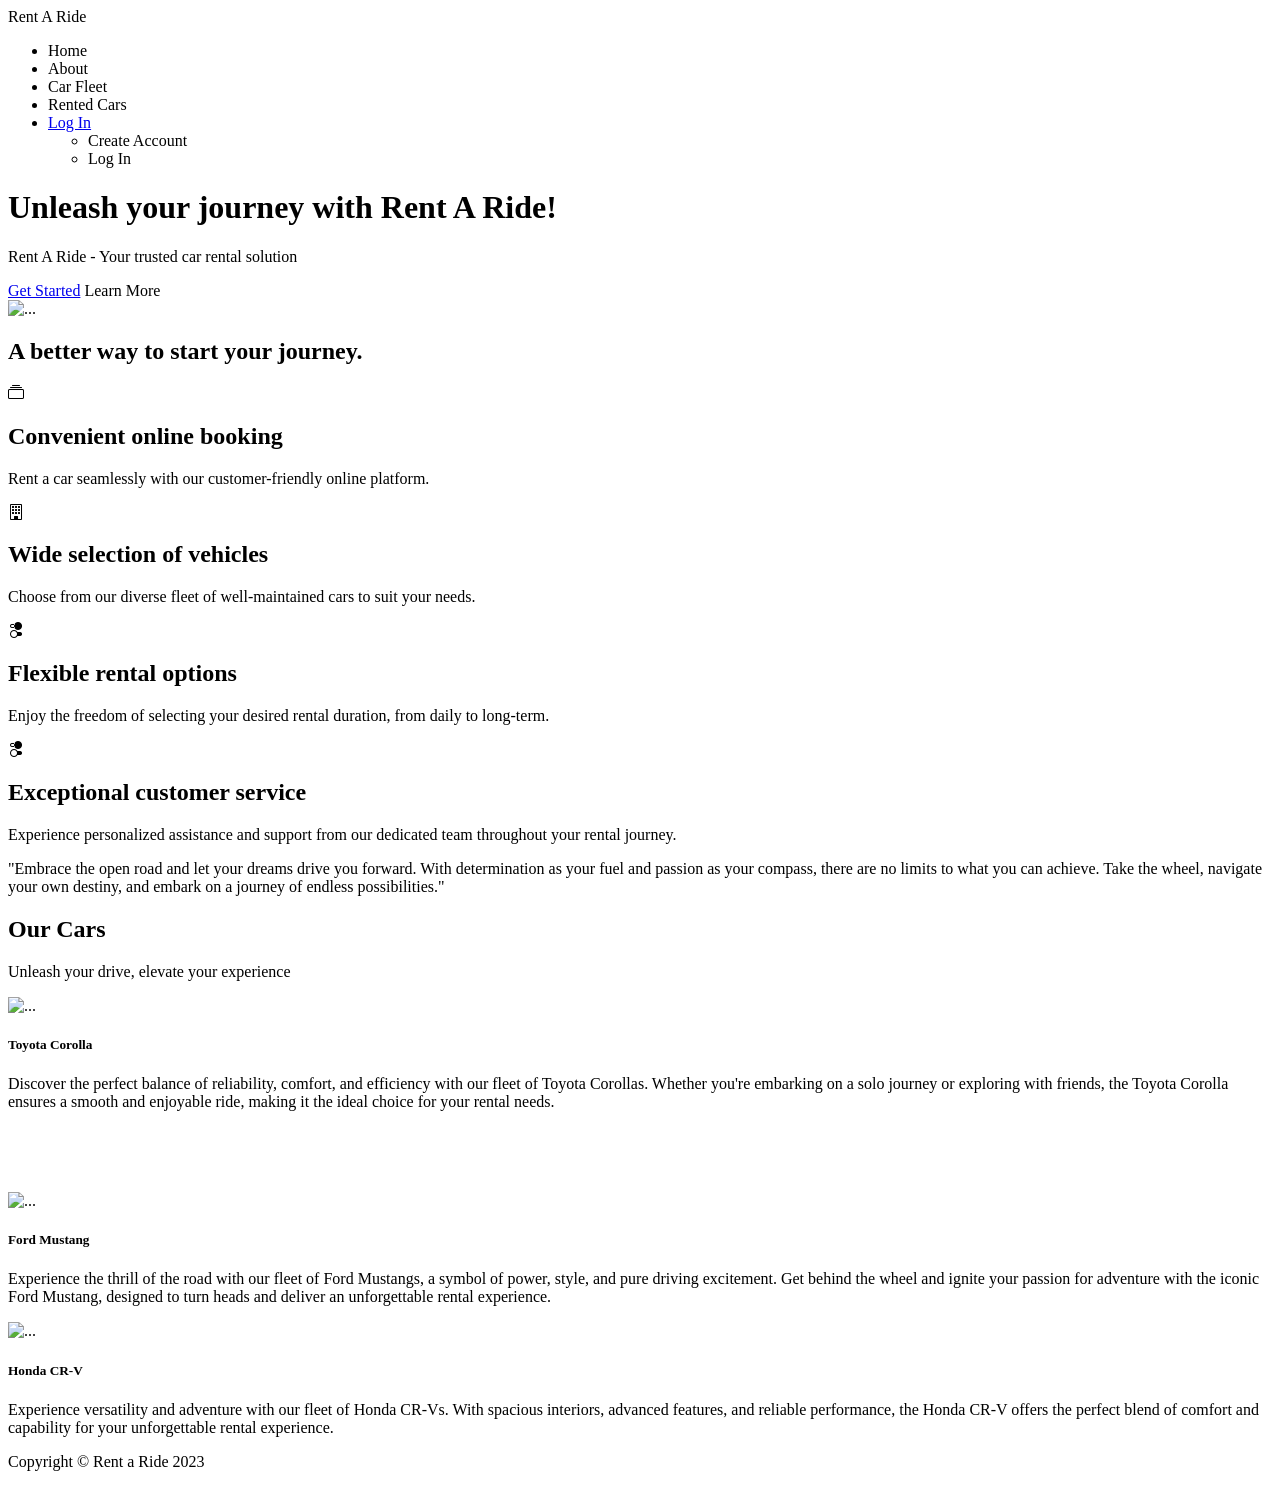
<file: src/main/resources/templates/index.html>
<!DOCTYPE html>
<html lang="en" xmlns:th="http://www.thymeleaf.org">
<head>
    <meta charset="utf-8"/>
    <meta name="viewport" content="width=device-width, initial-scale=1, shrink-to-fit=no"/>
    <meta name="description" content=""/>
    <meta name="author" content=""/>
    <title>Rent A Ride</title>

    <link rel="icon" type="image/x-icon" th:href="@{/images/rentARide.png.ico}"/>
    <link rel="icon" type="image/png" th:href="@{/images/rentARide.png}"/>
    <link rel="icon" type="image/svg+xml" th:href="@{/images/rentARide.png.svg}"/>
    <link href="https://cdn.jsdelivr.net/npm/bootstrap-icons@1.5.0/font/bootstrap-icons.css" rel="stylesheet"/>
    <link rel="stylesheet" type="text/css" th:href="@{/css/style.css}"/>

    <script src="https://cdn.jsdelivr.net/npm/bootstrap@5.2.3/dist/js/bootstrap.bundle.min.js"></script>
</head>

<body class="d-flex flex-column h-100">
<main class="flex-shrink-0">

    <nav class="navbar navbar-expand-lg navbar-dark bg-dark">
        <div class="container px-5">
            <a class="navbar-brand" th:href="@{/home}">Rent A Ride</a>

            <div class="collapse navbar-collapse" id="navbarSupportedContent">
                <ul class="navbar-nav ms-auto mb-2 mb-lg-0">
                    <li class="nav-item"><a class="nav-link" th:href="@{/home}">Home</a></li>
                    <li class="nav-item"><a class="nav-link" th:href="@{/about}">About</a></li>
                    <li class="nav-item"><a class="nav-link" th:href="@{/rent}">Car Fleet</a></li>
                    <li class="nav-item"><a class="nav-link" th:href="@{/rentedCars}">Rented Cars</a></li>

                    <li class="nav-item dropdown">
                        <a class="nav-link dropdown-toggle" id="navbarDropdownLogIn" href="#" role="button"
                           data-bs-toggle="dropdown" aria-expanded="false">Log In</a>
                        <ul class="dropdown-menu dropdown-menu-end" aria-labelledby="navbarDropdownBlog">
                            <li><a class="dropdown-item" th:href="@{/register}">Create Account</a></li>
                            <li><a class="dropdown-item" th:href="@{/login}">Log In</a></li>
                        </ul>
                    </li>
                </ul>
            </div>
        </div>
    </nav>

    <header class="bg-dark py-5">
        <div class="container px-5">
            <div class="row gx-5 align-items-center justify-content-center">
                <div class="col-lg-8 col-xl-7 col-xxl-6">
                    <div class="my-5 text-center text-xl-start">
                        <h1 class="display-5 fw-bolder text-white mb-2">Unleash your journey with Rent A Ride!</h1>
                        <p class="lead fw-normal text-white-50 mb-4">Rent A Ride - Your trusted car rental solution</p>
                        <div class="d-grid gap-3 d-sm-flex justify-content-sm-center justify-content-xl-start">
                            <a class="btn btn-primary btn-lg px-4 me-sm-3" href="#features">Get Started</a>
                            <a class="btn btn-outline-light btn-lg px-4" th:href="@{/about}">Learn More</a>
                        </div>
                    </div>
                </div>
                <div class="col-xl-5 col-xxl-6 d-none d-xl-block text-center"><img class="img-fluid rounded-3 my-5"
                                                                                   th:src="@{/images/homepage/bugattiChiron.jpg}"
                                                                                   alt="..."/></div>
            </div>
        </div>
    </header>

    <section class="py-5" id="features">
        <div class="container px-5 my-5">
            <div class="row gx-5">
                <div class="col-lg-4 mb-5 mb-lg-0"><h2 class="fw-bolder mb-0">A better way to start your journey.</h2>
                </div>
                <div class="col-lg-8">
                    <div class="row gx-5 row-cols-1 row-cols-md-2">
                        <div class="col mb-5 h-100">
                            <div class="feature bg-primary bg-gradient text-white rounded-3 mb-3"><i
                                    class="bi bi-collection"></i></div>
                            <h2 class="h5">Convenient online booking</h2>
                            <p class="mb-0">Rent a car seamlessly with our customer-friendly online platform.</p>
                        </div>
                        <div class="col mb-5 h-100">
                            <div class="feature bg-primary bg-gradient text-white rounded-3 mb-3"><i
                                    class="bi bi-building"></i></div>
                            <h2 class="h5">Wide selection of vehicles</h2>
                            <p class="mb-0">Choose from our diverse fleet of well-maintained cars to suit your
                                needs.</p>
                        </div>
                        <div class="col mb-5 mb-md-0 h-100">
                            <div class="feature bg-primary bg-gradient text-white rounded-3 mb-3"><i
                                    class="bi bi-toggles2"></i></div>
                            <h2 class="h5">Flexible rental options</h2>
                            <p class="mb-0">Enjoy the freedom of selecting your desired rental duration, from daily to
                                long-term.</p>
                        </div>
                        <div class="col h-100">
                            <div class="feature bg-primary bg-gradient text-white rounded-3 mb-3"><i
                                    class="bi bi-toggles2"></i></div>
                            <h2 class="h5">Exceptional customer service</h2>
                            <p class="mb-0">Experience personalized assistance and support from our dedicated team
                                throughout your rental journey.</p>
                        </div>
                    </div>
                </div>
            </div>
        </div>
    </section>

    <div class="py-5 bg-light">
        <div class="container px-5 my-5">
            <div class="row gx-5 justify-content-center">
                <div class="col-lg-10 col-xl-7">
                    <div class="text-center">
                        <div class="fs-4 mb-4 fst-italic">"Embrace the open road and let your dreams drive you forward.
                            With determination as your fuel and passion as your compass, there are no limits to what you
                            can achieve. Take the wheel, navigate your own destiny, and embark on a journey of endless
                            possibilities."
                        </div>
                        <div class="d-flex align-items-center justify-content-center">
                        </div>
                    </div>
                </div>
            </div>
        </div>
    </div>

    <section class="py-5">
        <div class="container px-5 my-5">
            <div class="row gx-5 justify-content-center">
                <div class="col-lg-8 col-xl-6">
                    <div class="text-center">
                        <h2 class="fw-bolder">Our Cars</h2>
                        <p class="lead fw-normal text-muted mb-5">Unleash your drive, elevate your experience</p>
                    </div>
                </div>
            </div>
            <div class="row gx-5">
                <div class="col-lg-4 mb-5">
                    <div class="card h-100 shadow border-0">
                        <img class="card-img-top" th:src="@{/images/homepage/toyotaCorolla.png}" alt="..."/>
                        <div class="card-body p-4">
                            <a class="text-decoration-none link-dark stretched-link" th:href="@{/rent}"><h5
                                    class="card-title mb-3">Toyota Corolla</h5></a>
                            <p class="card-text mb-0">Discover the perfect balance of reliability, comfort, and
                                efficiency with our fleet of Toyota Corollas. Whether you're embarking on a solo journey
                                or exploring with friends, the Toyota Corolla ensures a smooth and enjoyable ride,
                                making it the ideal choice for your rental needs.</p>
                        </div>
                    </div>
                </div>
                <div class="col-lg-4 mb-5">
                    <div class="card h-100 shadow border-0">
                        <img style="margin-top:65px;" class="card-img-top" th:src="@{/images/homepage/fordMustang.jpg}"
                             alt="..."/>
                        <div class="card-body p-4">
                            <a class="text-decoration-none link-dark stretched-link" th:href="@{/rent}"><h5
                                    class="card-title mb-3">Ford Mustang</h5></a>
                            <p class="card-text mb-0">Experience the thrill of the road with our fleet of Ford Mustangs,
                                a symbol of power, style, and pure driving excitement. Get behind the wheel and ignite
                                your passion for adventure with the iconic Ford Mustang, designed to turn heads and
                                deliver an unforgettable rental experience.</p>
                        </div>
                    </div>
                </div>
                <div class="col-lg-4 mb-5">
                    <div class="card h-100 shadow border-0">
                        <img class="card-img-top" th:src="@{/images/homepage/hondaCR-V.png}" alt="..."/>
                        <div class="card-body p-4">
                            <a class="text-decoration-none link-dark stretched-link" th:href="@{/rent}"><h5
                                    class="card-title mb-3">Honda CR-V</h5></a>
                            <p class="card-text mb-0">Experience versatility and adventure with our fleet of Honda
                                CR-Vs. With spacious interiors, advanced features, and reliable performance, the Honda
                                CR-V offers the perfect blend of comfort and capability for your unforgettable rental
                                experience.</p>
                        </div>
                    </div>
                </div>
            </div>
        </div>
    </section>
</main>

<footer class="py-5 bg-dark">
    <div class="container"><p class="m-0 text-left text-white">Copyright &copy; Rent a Ride 2023</p></div>
</footer>
</body>
</html>
</file>
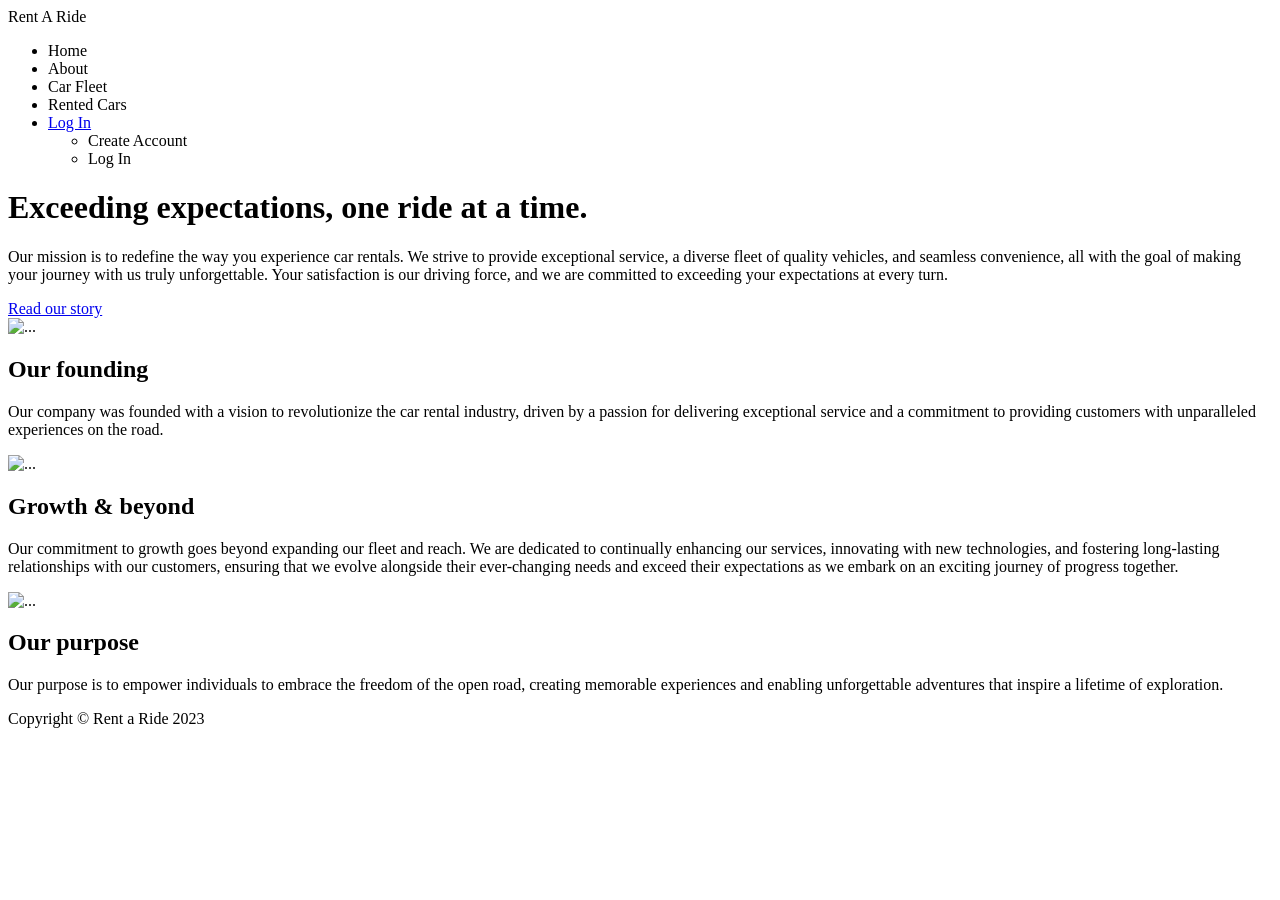
<file: src/main/resources/templates/about.html>
<!DOCTYPE html>
<html lang="en" xmlns:th="http://www.thymeleaf.org">
<head>
    <meta charset="utf-8"/>
    <meta name="viewport" content="width=device-width, initial-scale=1, shrink-to-fit=no"/>
    <meta name="description" content=""/>
    <meta name="author" content=""/>
    <title>Rent a Ride - About</title>

    <link rel="icon" type="image/x-icon" th:href="@{/images/rentARide.png.ico}"/>
    <link rel="icon" type="image/png" th:href="@{/images/rentARide.png}"/>
    <link rel="icon" type="image/svg+xml" th:href="@{/images/rentARide.png.svg}"/>
    <link href="https://cdn.jsdelivr.net/npm/bootstrap-icons@1.5.0/font/bootstrap-icons.css" rel="stylesheet"/>
    <link rel="stylesheet" type="text/css" th:href="@{/css/style.css}"/>

    <script src="https://cdn.jsdelivr.net/npm/bootstrap@5.2.3/dist/js/bootstrap.bundle.min.js"></script>
</head>

<body class="d-flex flex-column">
<main class="flex-shrink-0">
    <nav class="navbar navbar-expand-lg navbar-dark bg-dark">
        <div class="container px-5">
            <a class="navbar-brand" th:href="@{/home}">Rent A Ride</a>

            <div class="collapse navbar-collapse" id="navbarSupportedContent">
                <ul class="navbar-nav ms-auto mb-2 mb-lg-0">
                    <li class="nav-item"><a class="nav-link" th:href="@{/home}">Home</a></li>
                    <li class="nav-item"><a class="nav-link" th:href="@{/about}">About</a></li>
                    <li class="nav-item"><a class="nav-link" th:href="@{/rent}">Car Fleet</a></li>
                    <li class="nav-item"><a class="nav-link" th:href="@{/rentedCars}">Rented Cars</a></li>

                    <li class="nav-item dropdown">
                        <a class="nav-link dropdown-toggle" id="navbarDropdownLogIn" href="#" role="button"
                           data-bs-toggle="dropdown" aria-expanded="false">Log In</a>
                        <ul class="dropdown-menu dropdown-menu-end" aria-labelledby="navbarDropdownBlog">
                            <li><a class="dropdown-item" th:href="@{/register}">Create Account</a></li>
                            <li><a class="dropdown-item" th:href="@{/login}">Log In</a></li>
                        </ul>
                    </li>
                </ul>
            </div>
        </div>
    </nav>

    <header class="bg-dark py-5">
        <div class="container px-5">
            <div class="row justify-content-center">
                <div class="text-center text-white my-5">
                    <h1 class="display-5 fw-bolder text-white mb-2">Exceeding expectations, one ride at a time.</h1>
                    <p class="lead fw-normal text-white-50 mb-4">Our mission is to redefine the way you experience car
                        rentals. We strive to provide exceptional service, a diverse fleet of quality vehicles, and
                        seamless convenience, all with the goal of making your journey with us truly unforgettable. Your
                        satisfaction is our driving force, and we are committed to exceeding your expectations at every
                        turn.</p>
                    <a class="btn btn-primary btn-lg" href="#scroll-target">Read our story</a>
                </div>
            </div>
        </div>
    </header>

    <section class="py-5 bg-light" id="scroll-target">
        <div class="container px-5 my-5">
            <div class="row gx-5 align-items-center">
                <div class="col-lg-6"><img class="img-fluid rounded mb-5 mb-lg-0"
                                           th:src="@{/images/aboutpage/ourFounding.png}" alt="..."/></div>
                <div class="col-lg-6">
                    <h2 class="fw-bolder">Our founding</h2>
                    <p class="lead fw-normal text-muted mb-0">Our company was founded with a vision to revolutionize the
                        car rental industry, driven by a passion for delivering exceptional service and a commitment to
                        providing customers with unparalleled experiences on the road.</p>
                </div>
            </div>
        </div>
    </section>
    <section class="py-5">
        <div class="container px-5 my-5">
            <div class="row gx-5 align-items-center">
                <div class="col-lg-6 order-first order-lg-last"><img class="img-fluid rounded mb-5 mb-lg-0"
                                                                     th:src="@{/images/aboutpage/ourGrowth.png}"
                                                                     alt="..."/></div>
                <div class="col-lg-6">
                    <h2 class="fw-bolder">Growth &amp; beyond</h2>
                    <p class="lead fw-normal text-muted mb-0">Our commitment to growth goes beyond expanding our fleet
                        and reach. We are dedicated to continually enhancing our services, innovating with new
                        technologies, and fostering long-lasting relationships with our customers, ensuring that we
                        evolve alongside their ever-changing needs and exceed their expectations as we embark on an
                        exciting journey of progress together.</p>
                </div>
            </div>
        </div>
    </section>
    <section class="py-5 bg-light">
        <div class="container px-5 my-5">
            <div class="row gx-5 align-items-center">
                <div class="col-lg-6"><img class="img-fluid rounded mb-5 mb-lg-0"
                                           th:src="@{/images/aboutpage/ourPurpose.jpg}" alt="..."/></div>
                <div class="col-lg-6">
                    <h2 class="fw-bolder">Our purpose</h2>
                    <p class="lead fw-normal text-muted mb-0">Our purpose is to empower individuals to embrace the
                        freedom of the open road, creating memorable experiences and enabling unforgettable adventures
                        that inspire a lifetime of exploration.</p>
                </div>
            </div>
        </div>
    </section>
</main>

<footer class="py-5 bg-dark">
    <div class="container"><p class="m-0 text-left text-white">Copyright &copy; Rent a Ride 2023</p></div>
</footer>
</body>
</html>
</file>
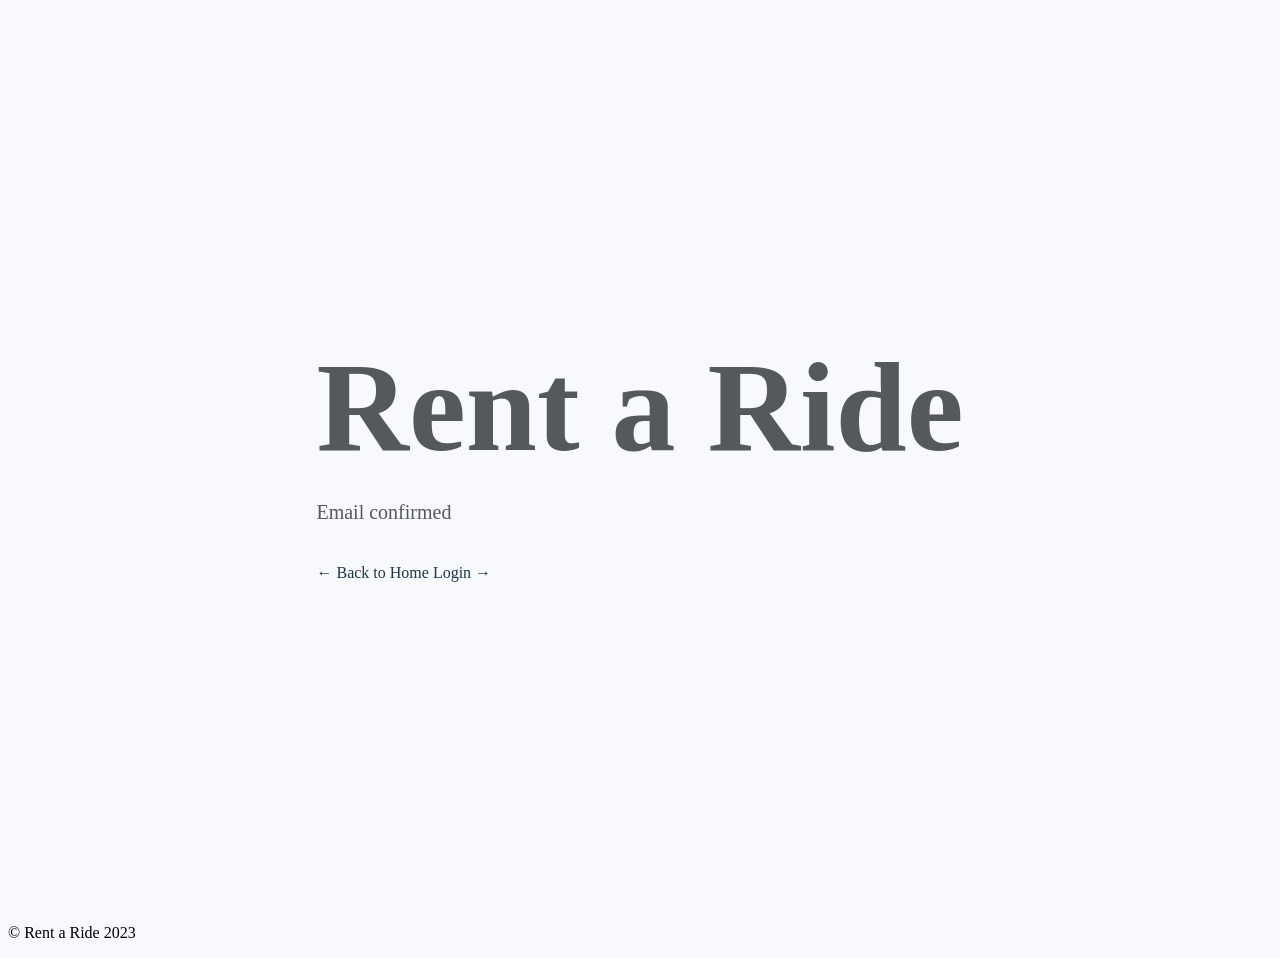
<file: src/main/resources/templates/emailConfirmed.html>
<!DOCTYPE html>
<html lang="en" xmlns:th="http://www.thymeleaf.org">
<head>
    <meta charset="utf-8"/>
    <meta name="viewport" content="width=device-width, initial-scale=1, shrink-to-fit=no"/>
    <meta name="description" content=""/>
    <meta name="author" content=""/>
    <title>Rent a Ride - Email Confirmed</title>

    <link rel="icon" type="image/x-icon" th:href="@{/images/rentARide.png.ico}"/>
    <link rel="icon" type="image/png" th:href="@{/images/rentARide.png}"/>
    <link rel="icon" type="image/svg+xml" th:href="@{/images/rentARide.png.svg}"/>

    <link href="https://cdn.jsdelivr.net/npm/bootstrap-icons@1.5.0/font/bootstrap-icons.css" rel="stylesheet"/>
    <link rel="stylesheet" type="text/css" th:href="@{/css/style.css}"/>

    <style>
        body {
            background-color: #f8f9fc;
        }

        .container-fluid {
            min-height: 100vh;
            display: flex;
            align-items: center;
            justify-content: center;
        }

        .error {
            font-size: 8rem;
            font-weight: 800;
            color: #55595c;
            margin-bottom: 1rem;
        }

        .lead {
            font-size: 1.25rem;
            font-weight: 400;
            color: #55595c;
            margin-bottom: 2.5rem;
        }

        .text-gray-800 {
            color: #55595c;
        }

        a {
            color: #1c3648;
        }
    </style>
</head>

<body id="page-top">
<div class="container-fluid">
    <div class="text-center">
        <div class="error mx-auto" data-text="404">Rent a Ride</div>
        <p class="lead text-gray-800 mb-5">Email confirmed</p>
        <a class="btn btn-primary mt-3" th:href="@{/home}">← Back to Home</a>
        <a class="btn btn-primary mt-3" th:href="@{/login}">Login →</a>
    </div>
</div>

<footer class="py-5 bg-dark">
    <div class="container">
        <p class="m-0 text-left text-white">© Rent a Ride 2023</p>
    </div>
</footer>
</body>
</html>
</file>
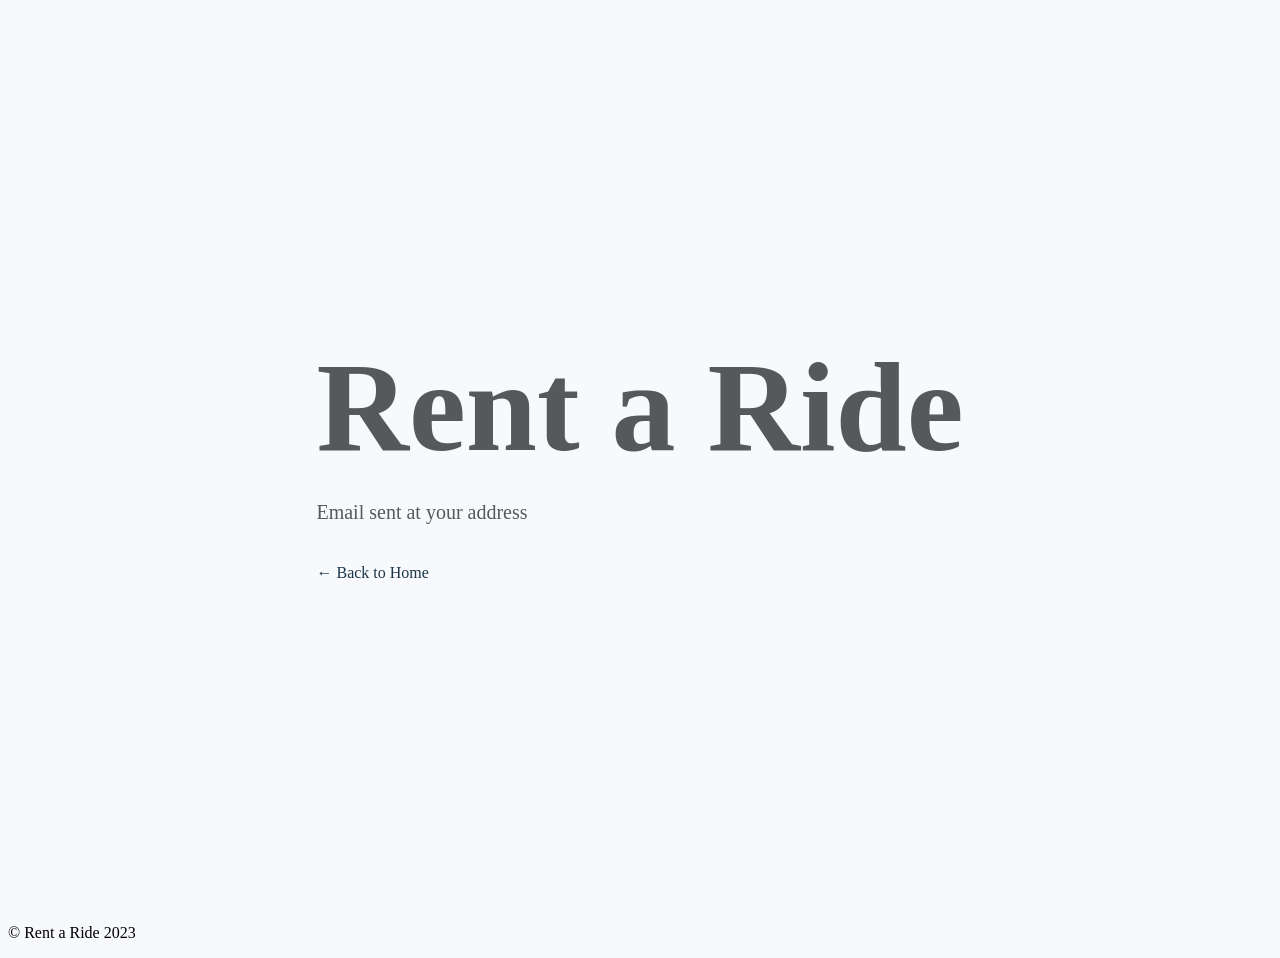
<file: src/main/resources/templates/emailSent.html>
<!DOCTYPE html>
<html lang="en" xmlns:th="http://www.thymeleaf.org">
<head>
    <meta charset="utf-8"/>
    <meta name="viewport" content="width=device-width, initial-scale=1, shrink-to-fit=no"/>
    <meta name="description" content=""/>
    <meta name="author" content=""/>
    <title>Rent a Ride - Email Send</title>

    <link rel="icon" type="image/x-icon" th:href="@{/images/rentARide.png.ico}"/>
    <link rel="icon" type="image/png" th:href="@{/images/rentARide.png}"/>
    <link rel="icon" type="image/svg+xml" th:href="@{/images/rentARide.png.svg}"/>

    <link href="https://cdn.jsdelivr.net/npm/bootstrap-icons@1.5.0/font/bootstrap-icons.css" rel="stylesheet"/>
    <link rel="stylesheet" type="text/css" th:href="@{/css/style.css}"/>

    <style>
        body {
            background-color: #f8f9fc;
        }

        .container-fluid {
            min-height: 100vh;
            display: flex;
            align-items: center;
            justify-content: center;
        }

        .error {
            font-size: 8rem;
            font-weight: 800;
            color: #55595c;
            margin-bottom: 1rem;
        }

        .lead {
            font-size: 1.25rem;
            font-weight: 400;
            color: #55595c;
            margin-bottom: 2.5rem;
        }

        .text-gray-800 {
            color: #55595c;
        }

        a {
            color: #1c3648;
        }
    </style>
</head>

<body id="page-top">
<div class="container-fluid">
    <div class="text-center">
        <div class="error mx-auto" data-text="404">Rent a Ride</div>
        <p class="lead text-gray-800 mb-5">Email sent at your address</p>
        <a class="btn btn-primary mt-3" th:href="@{/home}">&larr; Back to Home</a>
    </div>
</div>

<footer class="py-5 bg-dark">
    <div class="container">
        <p class="m-0 text-left text-white">© Rent a Ride 2023</p>
    </div>
</footer>
</body>
</html>
</file>
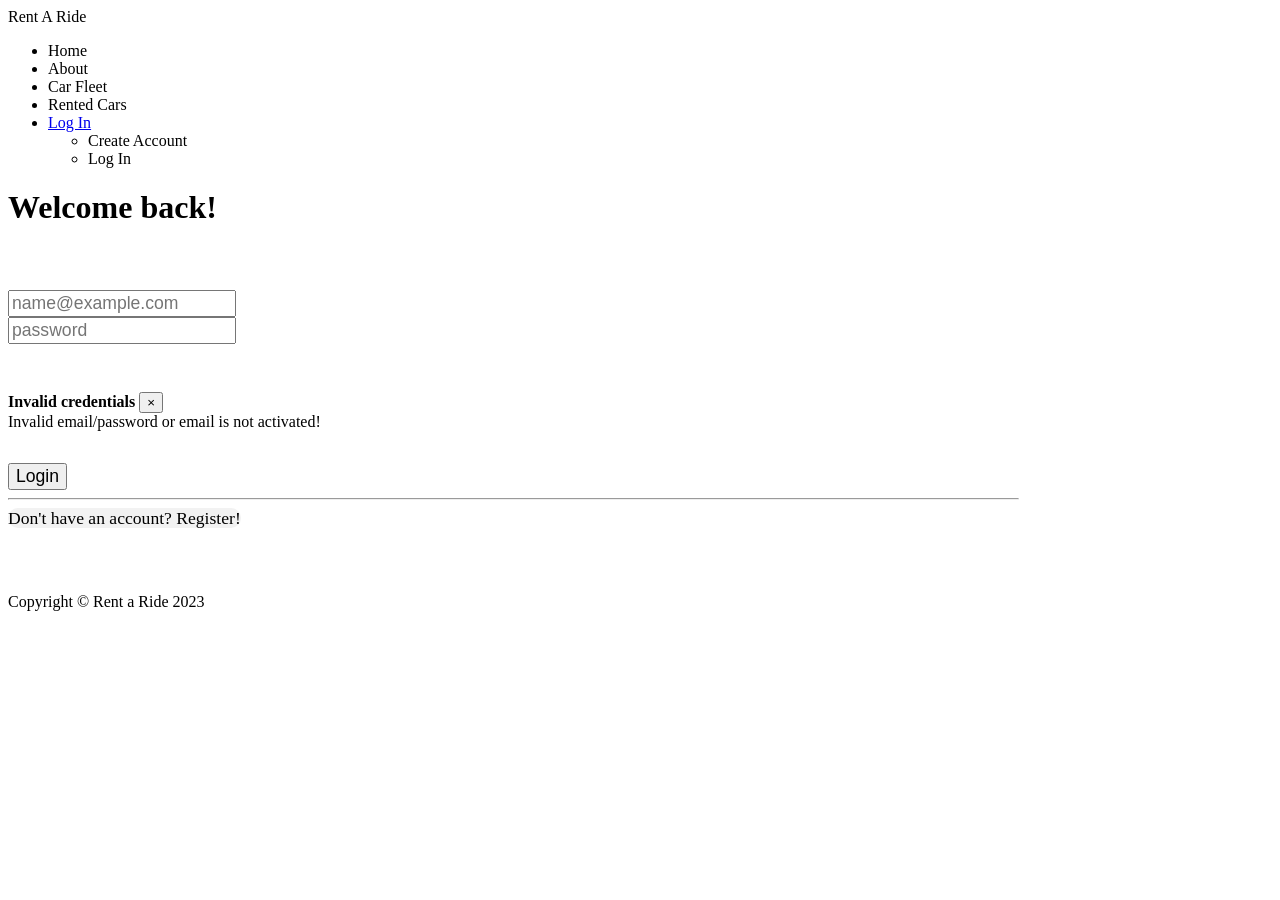
<file: src/main/resources/templates/login.html>
<!DOCTYPE html>
<html lang="en" xmlns:th="http://www.thymeleaf.org">
<head>
    <meta charset="utf-8"/>
    <meta name="viewport" content="width=device-width, initial-scale=1, shrink-to-fit=no"/>
    <meta name="description" content=""/>
    <meta name="author" content=""/>
    <title>Rent a Ride - Login</title>

    <link rel="icon" type="image/x-icon" th:href="@{/images/rentARide.png.ico}"/>
    <link rel="icon" type="image/png" th:href="@{/images/rentARide.png}"/>
    <link rel="icon" type="image/svg+xml" th:href="@{/images/rentARide.png.svg}"/>
    <link href="https://cdn.jsdelivr.net/npm/bootstrap-icons@1.5.0/font/bootstrap-icons.css" rel="stylesheet"/>

    <link th:href="@{/css/registerLoginStyle.min.css}" rel="stylesheet"/>
    <link rel="stylesheet" type="text/css" th:href="@{/css/style.css}"/>

    <script src="https://cdn.jsdelivr.net/npm/bootstrap@5.2.3/dist/js/bootstrap.bundle.min.js"></script>
    <script th:src="@{/js/script.js}"></script>
</head>

<body>
<nav class="navbar navbar-expand-lg navbar-dark bg-dark">
    <div class="container px-5">
        <a class="navbar-brand" th:href="@{/home}">Rent A Ride</a>

        <div class="collapse navbar-collapse" id="navbarSupportedContent">
            <ul class="navbar-nav ms-auto mb-2 mb-lg-0">
                <li class="nav-item"><a class="nav-link" th:href="@{/home}">Home</a></li>
                <li class="nav-item"><a class="nav-link" th:href="@{/about}">About</a></li>
                <li class="nav-item"><a class="nav-link" th:href="@{/rent}">Car Fleet</a></li>
                <li class="nav-item"><a class="nav-link" th:href="@{/rentedCars}">Rented Cars</a></li>

                <li class="nav-item dropdown">
                    <a class="nav-link dropdown-toggle" id="navbarDropdownLogIn" href="#" role="button"
                       data-bs-toggle="dropdown" aria-expanded="false">Log In</a>
                    <ul class="dropdown-menu dropdown-menu-end" aria-labelledby="navbarDropdownBlog">
                        <li><a class="dropdown-item" th:href="@{/register}">Create Account</a></li>
                        <li><a class="dropdown-item" th:href="@{/login}">Log In</a></li>
                    </ul>
                </li>
            </ul>
        </div>
    </div>
</nav>

<header class="bg-dark py-5">
    <div class="container px-5">
        <div class="row justify-content-center">
            <div class="text-center text-white my-5">
                <h1 class="display-5 fw-bolder text-white mb-2">Welcome back!</h1>
            </div>
        </div>
    </div>
</header>

<div class="container" style="width: 80%; margin-top: 4rem; margin-bottom: 4rem;">
    <div class="card o-hidden border-0 shadow-lg my-5">
        <div class="card-body p-0">
            <div class="row justify-content-center align-items-center" style="margin-top: 4rem; margin-bottom: 4rem;">
                <div class="col-lg-7">
                    <div class="p-5">
                        <form th:action="@{/login}" method="post"
                              class="customer fs-4 mb-4">
                            <div class="form-group mb-4">
                                <input style="font-size: 1.1rem;" type="email"
                                       class="form-control form-control-customer" id="exampleInputEmail"
                                       placeholder="name@example.com" name="email" required>
                            </div>
                            <div class="form-group row">
                                <div class="form-group mb-4">
                                    <input style="font-size: 1.1rem;" type="password"
                                           class="form-control form-control-customer" id="exampleInputPassword"
                                           placeholder="password" name="password" required>
                                </div>
                            </div>

                            <div style="margin-bottom: 2rem; margin-top: 3rem;" id="credentialsMatchToast"
                                 class="toast toast-no-border mx-auto" role="alert" aria-live="assertive"
                                 aria-atomic="true">
                                <div class="toast-header">
                                    <strong class="mr-auto">Invalid credentials</strong>
                                    <button type="button" class="ml-2 mb-1 close" data-dismiss="toast"
                                            aria-label="Close" onclick="closeLoginToast()">
                                        <span aria-hidden="true">&times;</span>
                                    </button>
                                </div>
                                <div class="toast-body">
                                    Invalid email/password or email is not activated!
                                </div>
                            </div>
                            <input type="hidden" id="showToast" th:value="${showToast}"/>

                            <input style="font-size: 1.1rem;" class="btn btn-primary btn-customer btn-block mt-4"
                                   value="Login" type="submit">
                        </form>
                        <hr>

                        <div class="text-center">
                            <a class="small btn btn-lg px-4 me-sm-3"
                               style="background-color: #f2f2f2; border-radius: 10rem; font-size: 1.1rem;"
                               th:href="@{/register}"
                               onmouseover="this.classList.remove('btn-secondary'); this.classList.add(this.style.backgroundColor='#0d6efc'); this.classList.add('text-white');"
                               onmouseout="this.classList.remove('btn-primary'); this.classList.remove('text-white'); this.style.backgroundColor='#f2f2f2';">
                                Don't have an account? Register!
                            </a>
                        </div>
                    </div>
                </div>
            </div>
        </div>
    </div>
</div>

<footer class="py-5 bg-dark">
    <div class="container"><p class="m-0 text-left text-white">Copyright &copy; Rent a Ride 2023</p></div>
</footer>
</body>
</html>
</file>
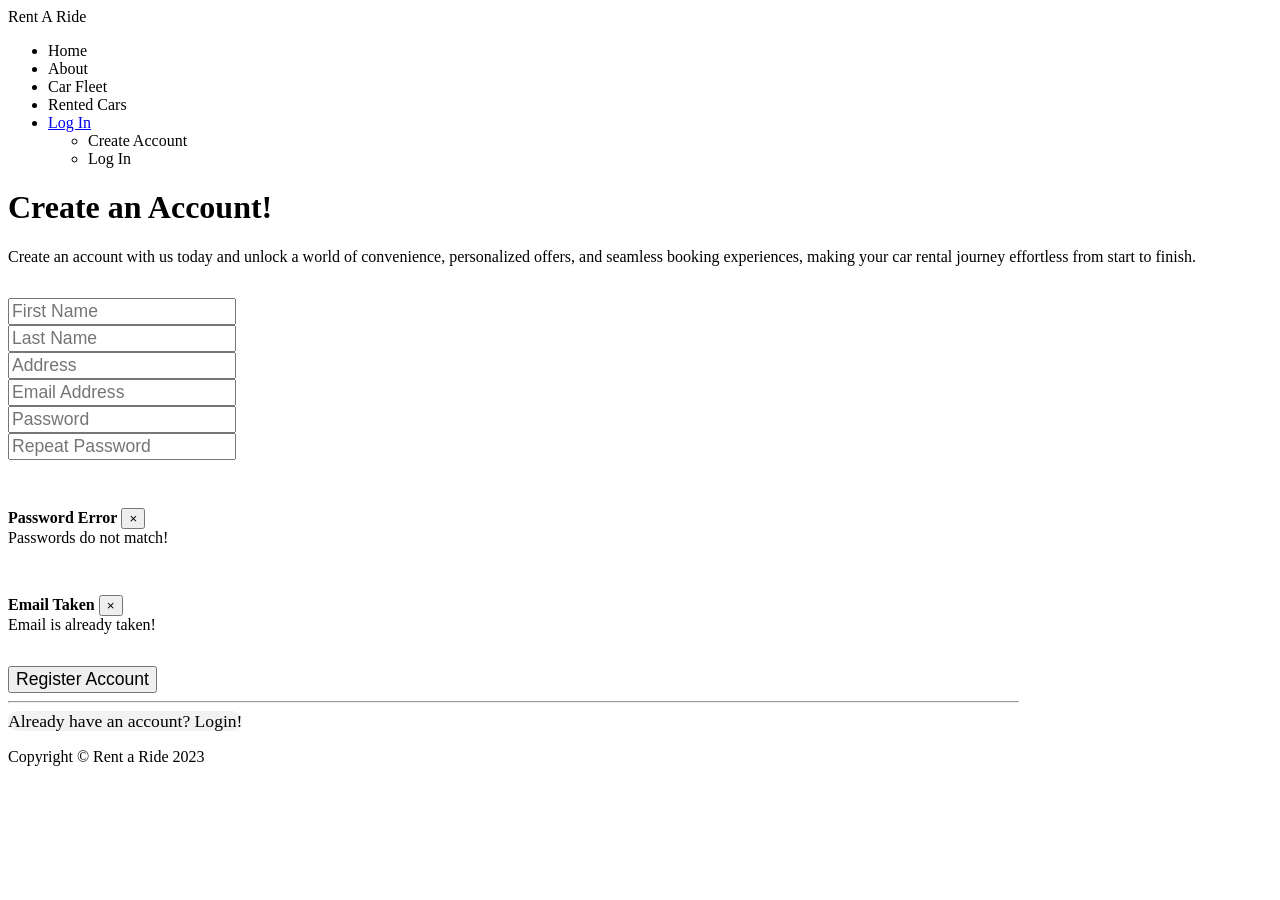
<file: src/main/resources/templates/register.html>
<!DOCTYPE html>
<html lang="en" xmlns:th="http://www.thymeleaf.org">
<head>
    <meta charset="utf-8"/>
    <meta name="viewport" content="width=device-width, initial-scale=1, shrink-to-fit=no"/>
    <meta name="description" content=""/>
    <meta name="author" content=""/>
    <title>Rent a Ride - Register</title>

    <link rel="icon" type="image/x-icon" th:href="@{/images/rentARide.png.ico}"/>
    <link rel="icon" type="image/png" th:href="@{/images/rentARide.png}"/>
    <link rel="icon" type="image/svg+xml" th:href="@{/images/rentARide.png.svg}"/>
    <link href="https://cdn.jsdelivr.net/npm/bootstrap-icons@1.5.0/font/bootstrap-icons.css" rel="stylesheet"/>

    <link th:href="@{/css/registerLoginStyle.min.css}" rel="stylesheet"/>
    <link rel="stylesheet" type="text/css" th:href="@{/css/style.css}"/>

    <script src="https://cdn.jsdelivr.net/npm/bootstrap@5.2.3/dist/js/bootstrap.bundle.min.js"></script>
    <script th:src="@{/js/script.js}"></script>
</head>

<body>
<nav class="navbar navbar-expand-lg navbar-dark bg-dark">
    <div class="container px-5">
        <a class="navbar-brand" th:href="@{/home}">Rent A Ride</a>

        <div class="collapse navbar-collapse" id="navbarSupportedContent">
            <ul class="navbar-nav ms-auto mb-2 mb-lg-0">
                <li class="nav-item"><a class="nav-link" th:href="@{/home}">Home</a></li>
                <li class="nav-item"><a class="nav-link" th:href="@{/about}">About</a></li>
                <li class="nav-item"><a class="nav-link" th:href="@{/rent}">Car Fleet</a></li>
                <li class="nav-item"><a class="nav-link" th:href="@{/rentedCars}">Rented Cars</a></li>

                <li class="nav-item dropdown">
                    <a class="nav-link dropdown-toggle" id="navbarDropdownLogIn" href="#" role="button"
                       data-bs-toggle="dropdown" aria-expanded="false">Log In</a>
                    <ul class="dropdown-menu dropdown-menu-end" aria-labelledby="navbarDropdownBlog">
                        <li><a class="dropdown-item" th:href="@{/register}">Create Account</a></li>
                        <li><a class="dropdown-item" th:href="@{/login}">Log In</a></li>
                    </ul>
                </li>
            </ul>
        </div>
    </div>
</nav>

<header class="bg-dark py-5">
    <div class="container px-5">
        <div class="row justify-content-center">
            <div class="text-center text-white my-5">
                <h1 class="display-5 fw-bolder text-white mb-2">Create an Account!</h1>
                <p class="lead fw-normal text-white-50 mb-4">Create an account with us today and unlock a world of
                    convenience, personalized offers, and seamless booking experiences, making your car rental journey
                    effortless from start to finish.</p>
            </div>
        </div>
    </div>
</header>

<div class="container" style="width: 80%;">
    <div class="card o-hidden border-0 shadow-lg my-5">
        <div class="card-body p-0">
            <div class="row justify-content-center align-items-center" style="margin-top: 2rem;">
                <div class="col-lg-7">
                    <div class="p-5">
                        <form class="customer fs-4 mb-4"
                              th:action="@{/registerSuccess}" th:object="${request}"
                              method="post" onsubmit="return isValidData()">
                            <div class="form-group row">
                                <div class="col-sm-6 mb-4 mb-sm-0">
                                    <input th:field="*{firstName}"
                                           style="font-size: 1.1rem;" type="text"
                                           class="form-control form-control-customer" id="exampleFirstName"
                                           placeholder="First Name" required>
                                </div>
                                <div class="col-sm-6">
                                    <input th:field="*{lastName}"
                                           style="font-size: 1.1rem;" type="text"
                                           class="form-control form-control-customer" id="exampleLastName"
                                           placeholder="Last Name" required>
                                </div>
                            </div>
                            <div class="form-group mb-4">
                                <input th:field="*{address}"
                                       style="font-size: 1.1rem;" type="text" class="form-control form-control-customer"
                                       id="exampleInputAddress" placeholder="Address" required>
                            </div>
                            <div class="form-group mb-4">
                                <input th:field="*{email}"
                                       style="font-size: 1.1rem;" type="email"
                                       class="form-control form-control-customer" id="exampleInputEmail"
                                       placeholder="Email Address" required>
                            </div>
                            <div class="form-group row">
                                <div class="col-sm-6 mb-4 mb-sm-0">
                                    <input th:field="*{password}"
                                           style="font-size: 1.1rem;" type="password"
                                           class="form-control form-control-customer" id="exampleInputPassword"
                                           placeholder="Password" required>
                                </div>
                                <div class="col-sm-6">
                                    <input style="font-size: 1.1rem;" type="password"
                                           class="form-control form-control-customer" id="exampleRepeatPassword"
                                           placeholder="Repeat Password" required>
                                </div>
                            </div>

                            <div style="margin-bottom: 2rem; margin-top: 3rem;" id="passwordMatchToast"
                                 class="toast toast-no-border mx-auto" role="alert" aria-live="assertive"
                                 aria-atomic="true">
                                <div class="toast-header">
                                    <strong class="mr-auto">Password Error</strong>
                                    <button type="button" class="ml-2 mb-1 close" data-dismiss="toast"
                                            aria-label="Close" onclick="closeRegisterToast()">
                                        <span aria-hidden="true">&times;</span>
                                    </button>
                                </div>
                                <div class="toast-body">
                                    Passwords do not match!
                                </div>
                            </div>

                            <div th:if="${param.emailTaken}" style="margin-bottom: 2rem; margin-top: 3rem;"
                                 id="emailTakenToast" class="toast toast-no-border mx-auto" role="alert"
                                 aria-live="assertive" aria-atomic="true">
                                <div class="toast-header">
                                    <strong class="mr-auto">Email Taken</strong>
                                    <button type="button" class="ml-2 mb-1 close" data-dismiss="toast"
                                            aria-label="Close" onclick="closeEmailTakenToast()">
                                        <span aria-hidden="true">&times;</span>
                                    </button>
                                </div>
                                <div class="toast-body">
                                    Email is already taken!
                                </div>
                            </div>
                            <input type="hidden" id="showToast" th:value="${param.emailTaken}"/>

                            <input style="font-size: 1.1rem;" class="btn btn-primary btn-customer btn-block mt-4"
                                   value="Register Account" type="submit">
                        </form>
                        <hr>

                        <div class="text-center">
                            <a class="small btn btn-lg px-4 me-sm-3"
                               style="background-color: #f2f2f2; border-radius: 10rem; font-size: 1.1rem;"
                               th:href="@{/login}"
                               onmouseover="this.classList.remove('btn-secondary'); this.classList.add(this.style.backgroundColor='#0d6efc'); this.classList.add('text-white');"
                               onmouseout="this.classList.remove('btn-primary'); this.classList.remove('text-white'); this.style.backgroundColor='#f2f2f2';">
                                Already have an account? Login!
                            </a>
                        </div>
                    </div>
                </div>
            </div>
        </div>
    </div>
</div>

<footer class="py-5 bg-dark">
    <div class="container"><p class="m-0 text-left text-white">Copyright &copy; Rent a Ride 2023</p></div>
</footer>
</body>
</html>
</file>
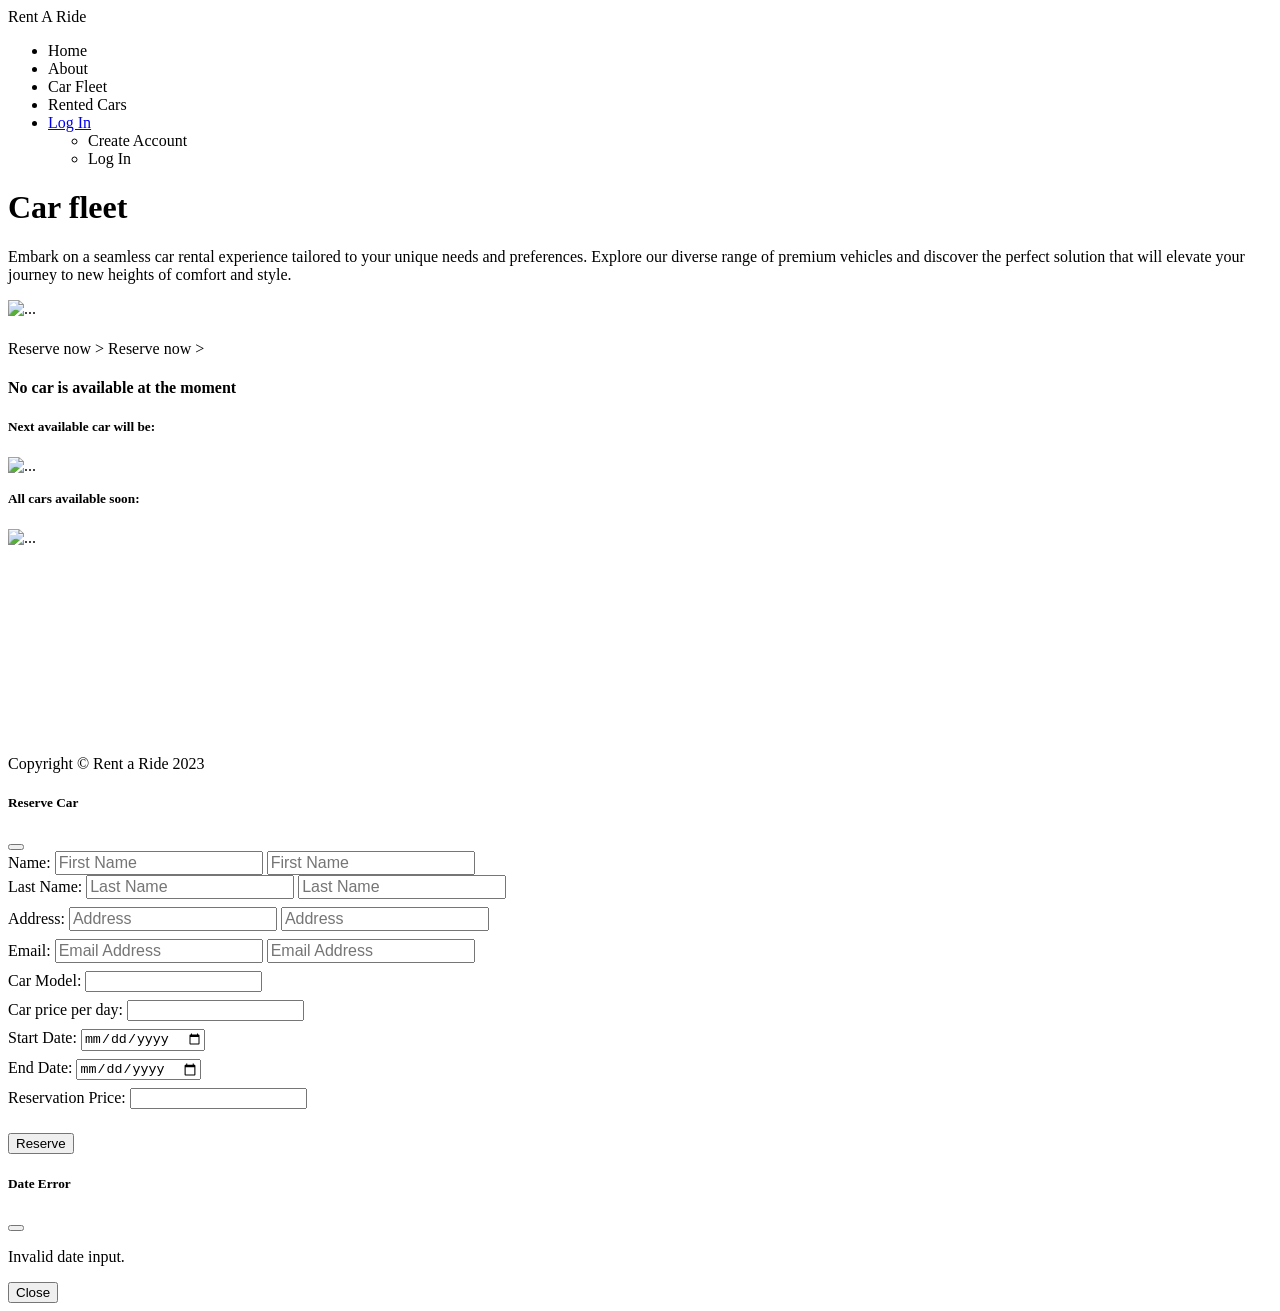
<file: src/main/resources/templates/rent.html>
<!DOCTYPE html>
<html lang="en" xmlns:th="http://www.thymeleaf.org">
<head>
    <meta charset="utf-8"/>
    <meta name="viewport" content="width=device-width, initial-scale=1, shrink-to-fit=no"/>
    <meta name="description" content=""/>
    <meta name="author" content=""/>
    <title>Rent a Ride - Car fleet</title>

    <link rel="icon" type="image/x-icon" th:href="@{/images/rentARide.png.ico}"/>
    <link rel="icon" type="image/png" th:href="@{/images/rentARide.png}"/>
    <link rel="icon" type="image/svg+xml" th:href="@{/images/rentARide.png.svg}"/>
    <link href="https://cdn.jsdelivr.net/npm/bootstrap-icons@1.5.0/font/bootstrap-icons.css" rel="stylesheet"/>
    <link rel="stylesheet" type="text/css" th:href="@{/css/style.css}"/>

    <script src="https://cdn.jsdelivr.net/npm/bootstrap@5.2.3/dist/js/bootstrap.bundle.min.js"></script>
    <script th:src="@{/js/script.js}"></script>
</head>

<style>
    .modal-sm {
        max-width: 400px;
    }
</style>

<body>
<nav class="navbar navbar-expand-lg navbar-dark bg-dark">
    <div class="container px-5">
        <a class="navbar-brand" th:href="@{/home}">Rent A Ride</a>

        <div class="collapse navbar-collapse" id="navbarSupportedContent">
            <ul class="navbar-nav ms-auto mb-2 mb-lg-0">
                <li class="nav-item"><a class="nav-link" th:href="@{/home}">Home</a></li>
                <li class="nav-item"><a class="nav-link" th:href="@{/about}">About</a></li>
                <li class="nav-item"><a class="nav-link" th:href="@{/rent}">Car Fleet</a></li>
                <li class="nav-item"><a class="nav-link" th:href="@{/rentedCars}">Rented Cars</a></li>

                <li class="nav-item dropdown">
                    <a class="nav-link dropdown-toggle" id="navbarDropdownLogIn" href="#" role="button"
                       data-bs-toggle="dropdown" aria-expanded="false">Log In</a>
                    <ul class="dropdown-menu dropdown-menu-end" aria-labelledby="navbarDropdownBlog">
                        <li><a class="dropdown-item" th:href="@{/register}">Create Account</a></li>
                        <li><a class="dropdown-item" th:href="@{/login}">Log In</a></li>
                    </ul>
                </li>
            </ul>
        </div>
    </div>
</nav>

<header class="bg-dark py-5">
    <div class="container px-4 px-lg-5 my-5">
        <div class="text-center text-white">
            <h1 class="display-5 fw-bolder text-white mb-2">Car fleet</h1>
            <p class="lead fw-normal text-white-50 mb-4">Embark on a seamless car rental experience tailored to your
                unique needs and preferences. Explore our diverse range of premium vehicles and discover the perfect
                solution that will elevate your journey to new heights of comfort and style.</p>
        </div>
    </div>
</header>

<section class="py-5">
    <div class="container px-4 px-lg-5 mt-5">
        <div class="row gx-4 gx-lg-5 row-cols-2 row-cols-md-3 row-cols-xl-4 justify-content-center">
            <div class="col mb-5" th:each="car : ${cars}">
                <div class="card h-100">
                    <img class="card-img-top" th:src="@{/images/carfleet/__${car.make + car.model}__.png}" alt="..."/>
                    <div class="card-body p-4">
                        <div class="text-center">
                            <h5 class="fw-bolder" th:text="${car.make + ' ' + car.model}"></h5>
                            <span th:text="${car.rentalPricePerDay} + '€ per day'"></span>
                        </div>
                    </div>

                    <div class="card-footer p-4 pt-0 border-top-0 bg-transparent">
                        <div class="text-center">
                            <a class="btn btn-primary mt-auto" th:if="${currentUser == null}" th:href="@{/login}">Reserve
                                now ></a>
                            <a class="btn btn-primary mt-auto" th:if="${currentUser != null}"
                               onclick="showReserveModal(this)"
                               th:data-car-name="${car.make + ' ' + car.model}"
                               th:data-car-price="${car.rentalPricePerDay}">Reserve now ></a>
                        </div>
                    </div>
                </div>
            </div>
        </div>
    </div>
</section>

<section class="py-5" th:if="${#lists.isEmpty(cars)}">
    <div class="container px-4 px-lg-5 mt-5">
        <div class="row">
            <div class="col-md-6">
                <h4 class="card-text m-0 me-3">No car is available at the moment</h4>
                <h5 class="text-left" style="margin-top: 1rem;">Next available car will be:</h5>
            </div>

            <div class="col-md-6">
                <div class="card mb-3">
                    <div class="row g-0">
                        <div class="col-md-6 h-100">
                            <div class="card-body p-4">
                                <div class="text-left" style="margin-top: 1.1rem;">
                                    <h5 class="fw-bolder"
                                        th:text="${nextAvailableCar.make + ' ' + nextAvailableCar.model}"></h5>
                                    <span th:text="${nextAvailableCar.rentalPricePerDay} + '€ per day'"></span>
                                    <div style="margin-top: 1.1rem;"></div>
                                    <span th:text="'Available in ' + ${remainingDays} + ' days'"></span>
                                </div>
                            </div>
                        </div>
                        <div class="col-md-6 h-100">
                            <img class="card-img-top"
                                 th:src="@{/images/carfleet/__${nextAvailableCar.make + nextAvailableCar.model}__.png}"
                                 alt="..." style="width: 100%; height: auto;"/>
                        </div>
                    </div>
                </div>
            </div>
            <div style="margin: 1rem;"></div>

            <h5 class="text-left" style="margin-top: 1rem;">All cars available soon:</h5>
            <div style="margin: 1rem;"></div>
            <div class="col-md-6" th:each="remainningRents : ${remainingAvailableRentals}">
                <div class="card mb-3">
                    <div class="row g-0" style="height: 210px;">
                        <div class="col-md-6 h-100">
                            <div class="card-body p-4">
                                <div class="text-left" style="margin-top: 1.1rem;">
                                    <h5 class="fw-bolder"
                                        th:text="${remainningRents.car.make + ' ' + remainningRents.car.model}"></h5>
                                    <span th:text="${remainningRents.car.rentalPricePerDay} + '€ per day'"></span>
                                    <div style="margin-top: 1.1rem;"></div>
                                    <span th:text="'Available in ' + ${remainningRents.remainingDays} + ' days'"></span>
                                </div>
                            </div>
                        </div>
                        <div class="col-md-6 h-100">
                            <img class="card-img-top"
                                 th:src="@{/images/carfleet/__${remainningRents.car.make + remainningRents.car.model}__.png}"
                                 alt="..." style="width: 100%; height: auto;"/>
                        </div>
                    </div>
                </div>
            </div>

        </div>
    </div>
</section>

<footer class="py-5 bg-dark">
    <div class="container"><p class="m-0 text-left text-white">Copyright &copy; Rent a Ride 2023</p></div>
</footer>

<div class="modal fade" id="reserveModal" tabindex="-1" aria-labelledby="reserveModalLabel" aria-hidden="true">
    <div class="modal-dialog modal-dialog-centered">
        <div class="modal-content">
            <div class="modal-header">
                <h5 class="modal-title" id="reserveModalLabel">Reserve Car</h5>
                <button type="button" class="btn-close" data-bs-dismiss="modal" aria-label="Close"></button>
            </div>
            <div class="modal-body">
                <form class="customer fs-4 mb-4"
                      th:action="@{/reservation}"
                      th:object="${currentUser}"
                      method="post"
                      onsubmit="return validateDates()">
                    <div class="form-group row">
                        <div class="col-sm-6 mb-4 mb-sm-0">
                            <label for="exampleFirstName" style="font-size: 1rem;">Name:</label>
                            <input th:field="*{firstName}" style="font-size: 1rem;" type="text"
                                   class="form-control form-control-customer" id="exampleFirstName"
                                   placeholder="First Name" readonly="readonly" th:if="${currentUser != null}"
                                   th:value="${currentUser.firstName}" required>
                            <input th:field="${guestUser.firstName}" style="font-size: 1rem;" type="text"
                                   class="form-control form-control-customer" id="defaultFirstName"
                                   placeholder="First Name" readonly="readonly" th:if="${currentUser == null}"
                                   th:value="${guestUser.firstName}" required>
                        </div>

                        <div class="col-sm-6">
                            <label for="exampleLastName" style="font-size: 1rem;">Last Name:</label>
                            <input th:field="*{lastName}" style="font-size: 1rem;" type="text"
                                   class="form-control form-control-customer" id="exampleLastName"
                                   placeholder="Last Name" readonly="readonly" th:if="${currentUser != null}"
                                   th:value="${currentUser.lastName}" required>
                            <input th:field="${guestUser.lastName}" style="font-size: 1rem;" type="text"
                                   class="form-control form-control-customer" id="defaultLastName"
                                   placeholder="Last Name" readonly="readonly" th:if="${currentUser == null}"
                                   th:value="${guestUser.lastName}" required>
                        </div>
                    </div>

                    <div class="form-group" style="margin-top: 0.5rem;">
                        <label for="exampleInputAddress" style="font-size: 1rem;">Address:</label>
                        <input th:field="*{address}" style="font-size: 1rem;" type="text"
                               class="form-control form-control-customer" id="exampleInputAddress"
                               placeholder="Address" readonly="readonly" th:if="${currentUser != null}"
                               th:value="${currentUser.address}" required>

                        <input th:field="${guestUser.address}" style="font-size: 1rem;" type="text"
                               class="form-control form-control-customer" id="defaultInputAddress"
                               placeholder="Address" readonly="readonly" th:if="${currentUser == null}"
                               th:value="${guestUser.address}" required>
                    </div>

                    <div class="form-group" style="margin-top: 0.5rem;">
                        <label for="exampleInputEmail" style="font-size: 1rem;">Email:</label>
                        <input th:field="*{email}" style="font-size: 1rem;" type="email"
                               class="form-control form-control-customer" id="exampleInputEmail"
                               placeholder="Email Address" readonly="readonly" th:if="${currentUser != null}"
                               th:value="${currentUser.email}" required>
                        <input th:field="${guestUser.email}" style="font-size: 1rem;" type="email"
                               class="form-control form-control-customer" id="defaultInputEmail"
                               placeholder="Email Address" readonly="readonly" th:if="${currentUser == null}"
                               th:value="${guestUser.email}" required>
                    </div>

                    <div class="form-group row">
                        <div style="margin-top: 0.5rem;" class="form-group">
                            <label for="carModel" style="font-size: 1rem;">Car Model:</label>
                            <input type="text" id="carModel" name="carModel" class="form-control" readonly="readonly"
                                   required>
                        </div>

                        <div style="margin-top: 0.5rem;" class="form-group">
                            <label for="carPricePerDay" style="font-size: 1rem;">Car price per day:</label>
                            <input type="text" id="carPricePerDay" name="carPricePerDay" class="form-control"
                                   readonly="readonly" required>
                        </div>
                    </div>

                    <div class="form-group row">
                        <div class="col-sm-6 mb-4 mb-sm-0">
                            <div class="form-group" style="margin-top: 0.5rem;">
                                <label for="startDatePicker" style="font-size: 1rem;">Start Date:</label>
                                <input type="date" id="startDatePicker" name="startDate" class="form-control" required
                                       onchange="updateReservationPrice()">
                            </div>
                        </div>

                        <div class="col-sm-6">
                            <div class="form-group" style="margin-top: 0.5rem;">
                                <label for="endDatePicker" style="font-size: 1rem;">End Date:</label>
                                <input type="date" id="endDatePicker" name="endDate" class="form-control" required
                                       onchange="updateReservationPrice()">
                            </div>
                        </div>
                    </div>

                    <div style="margin-top: 0.5rem;" class="form-group">
                        <label for="reservationPrice" style="font-size: 1rem;">Reservation Price:</label>
                        <input type="text" id="reservationPrice" name="reservationPrice" class="form-control"
                               readonly="readonly" required>
                    </div>

                    <button style="margin-top: 1.5rem;" type="submit" class="btn btn-primary" id="reserve">Reserve
                    </button>
                </form>
            </div>
        </div>
    </div>
</div>

<div class="modal fade" id="dateErrorModal" tabindex="-1" aria-labelledby="dateErrorModalLabel" aria-hidden="true">
    <div class="modal-dialog modal-dialog-centered modal-sm">
        <div class="modal-content">
            <div class="modal-header">
                <h5 class="modal-title" id="dateErrorModalLabel">Date Error</h5>
                <button type="button" class="btn-close" data-bs-dismiss="modal" aria-label="Close"></button>
            </div>
            <div class="modal-body">
                <p id="dateErrorMessage">Invalid date input.</p>
            </div>
            <div class="modal-footer">
                <button type="button" class="btn btn-primary" data-bs-dismiss="modal">Close</button>
            </div>
        </div>
    </div>
</div>

<script>
    const carModelInput = document.getElementById("carModel");
    const hiddenCarModelInput = document.getElementById("hiddenCarModel");
    hiddenCarModelInput.value = carModelInput.value;
</script>
</body>
</html>
</file>
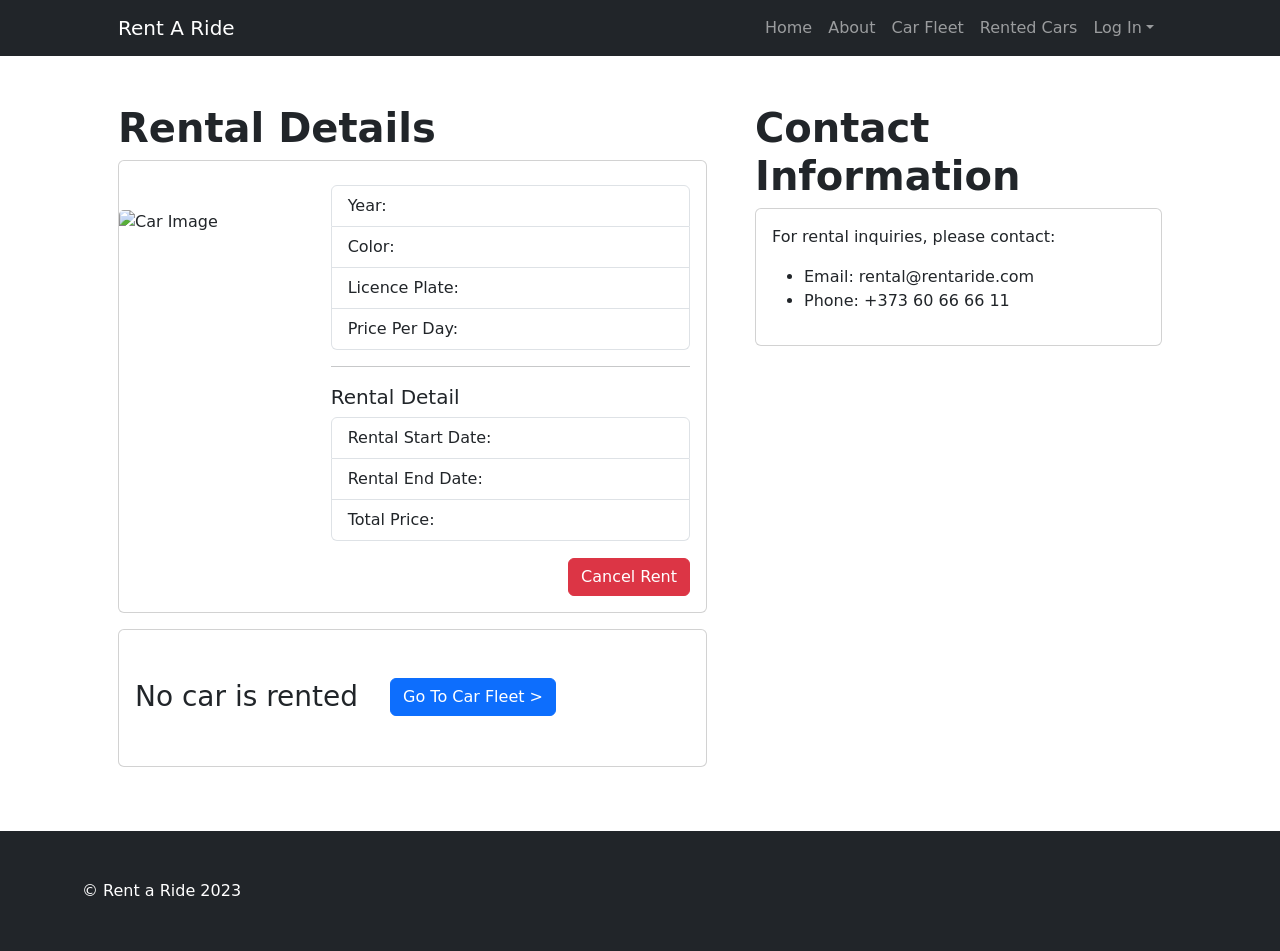
<file: src/main/resources/templates/rentedCars.html>
<!DOCTYPE html>
<html lang="en" xmlns:th="http://www.thymeleaf.org">
<head>
    <meta charset="utf-8"/>
    <meta name="viewport" content="width=device-width, initial-scale=1, shrink-to-fit=no"/>
    <meta name="description" content=""/>
    <meta name="author" content=""/>
    <title>Rent a Ride - Rent A Ride</title>

    <link rel="icon" type="image/x-icon" th:href="@{/images/rentARide.png.ico}"/>
    <link rel="icon" type="image/png" th:href="@{/images/rentARide.png}"/>
    <link rel="icon" type="image/svg+xml" th:href="@{/images/rentARide.png.svg}"/>
    <link href="https://cdn.jsdelivr.net/npm/bootstrap@5.2.3/dist/css/bootstrap.min.css" rel="stylesheet"/>
    <link rel="stylesheet" type="text/css" th:href="@{/css/style.css}"/>

    <script src="https://cdn.jsdelivr.net/npm/bootstrap@5.2.3/dist/js/bootstrap.bundle.min.js"></script>
</head>

<body class="d-flex flex-column h-100">
<main class="flex-shrink-0">

    <nav class="navbar navbar-expand-lg navbar-dark bg-dark">
        <div class="container px-5">
            <a class="navbar-brand" th:href="@{/home}">Rent A Ride</a>

            <div class="collapse navbar-collapse" id="navbarSupportedContent">
                <ul class="navbar-nav ms-auto mb-2 mb-lg-0">
                    <li class="nav-item"><a class="nav-link" th:href="@{/home}">Home</a></li>
                    <li class="nav-item"><a class="nav-link" th:href="@{/about}">About</a></li>
                    <li class="nav-item"><a class="nav-link" th:href="@{/rent}">Car Fleet</a></li>
                    <li class="nav-item"><a class="nav-link" th:href="@{/rentedCars}">Rented Cars</a></li>

                    <li class="nav-item dropdown">
                        <a class="nav-link dropdown-toggle" id="navbarDropdownLogIn" href="#" role="button"
                           data-bs-toggle="dropdown" aria-expanded="false">Log In</a>
                        <ul class="dropdown-menu dropdown-menu-end" aria-labelledby="navbarDropdownBlog">
                            <li><a class="dropdown-item" th:href="@{/register}">Create Account</a></li>
                            <li><a class="dropdown-item" th:href="@{/login}">Log In</a></li>
                        </ul>
                    </li>
                </ul>
            </div>
        </div>
    </nav>

    <section class="py-5">
        <div class="container px-5">
            <div class="row gx-5">
                <div class="col-lg-7">
                    <h1 class="fw-bolder">Rental Details</h1>
                    <div th:each="rental : ${rentalCars}" class="card mb-3">
                        <div class="row g-0">
                            <div class="col-md-4" style="margin-top: 3rem;">
                                <img th:src="@{/images/carfleet/__${rental.car.make + rental.car.model}__.png}"
                                     class="card-img-top" alt="Car Image"/>
                            </div>
                            <div class="col-md-8">
                                <div class="card-body">
                                    <h5 class="card-text"><span
                                            th:text="${rental.car.make + ' ' + rental.car.model}"></span></h5>
                                    <ul class="list-group">
                                        <li class="list-group-item">Year: <span th:text="${rental.car.year}"></span>
                                        </li>
                                        <li class="list-group-item">Color: <span th:text="${rental.car.color}"></span>
                                        </li>
                                        <li class="list-group-item">Licence Plate: <span
                                                th:text="${rental.car.licencePlate}"></span></li>
                                        <li class="list-group-item">Price Per Day: <span
                                                th:text="${rental.car.rentalPricePerDay} + ' € per day'"></span></li>
                                    </ul>
                                    <hr>
                                    <h5 class="card-text" style="margin-top: 1.1rem;">Rental Detail</h5>
                                    <ul class="list-group">
                                        <li class="list-group-item">Rental Start Date: <span
                                                th:text="${rental.rentalStartDate}"></span></li>
                                        <li class="list-group-item">Rental End Date: <span
                                                th:text="${rental.rentalEndDate}"></span></li>
                                        <li class="list-group-item">Total Price: <span
                                                th:text="${rental.totalCost} + ' €'"></span></li>
                                    </ul>

                                    <div class="text-end" style="margin-top: 1.1rem;">
                                        <a class="text-decoration-none link-dark"
                                           th:href="@{/cancelRent/__${rental.car.licencePlate}__}">
                                            <button class="btn btn-danger" type="button">Cancel Rent</button>
                                        </a>
                                    </div>
                                </div>
                            </div>
                        </div>
                    </div>

                    <div th:if="${#lists.isEmpty(rentalCars)}" class="card mb-3">
                        <div class="row g-0">
                            <div class="col-md-12">
                                <div class="card-body d-flex align-items-center" style="margin-top: 2rem;">
                                    <h3 class="card-text m-0 me-3"><span>No car is rented</span></h3>
                                    <a class="text-decoration-none link-dark" th:href="@{/rent}">
                                        <button style="margin-left: 1rem;" class="btn btn-primary" type="button">Go To
                                            Car Fleet >
                                        </button>
                                    </a>

                                </div>
                                <div style="margin-top: 2.1rem;"></div>
                            </div>
                        </div>
                    </div>
                </div>

                <div class="col-lg-5">
                    <h1 class="fw-bolder">Contact Information</h1>
                    <div class="card">
                        <div class="card-body">
                            <p>For rental inquiries, please contact:</p>
                            <ul>
                                <li>Email: rental@rentaride.com</li>
                                <li>Phone: +373 60 66 66 11</li>
                            </ul>
                        </div>
                    </div>
                </div>

            </div>
        </div>
    </section>
</main>

<footer class="py-5 bg-dark">
    <div class="container"><p class="m-0 text-left text-white">&copy; Rent a Ride 2023</p></div>
</footer>
</body>
</html>
</file>
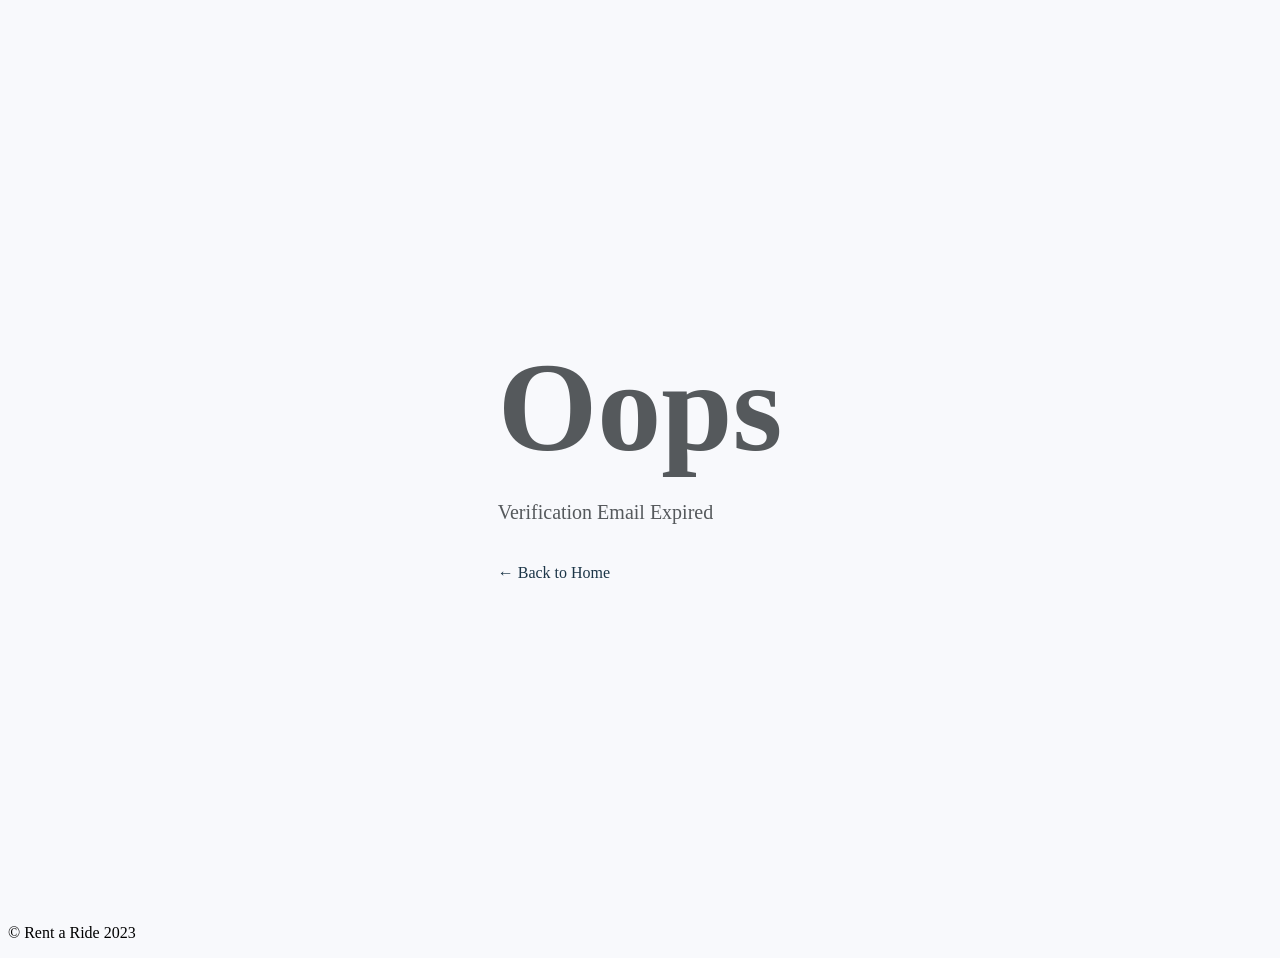
<file: src/main/resources/templates/tokenExpired.html>
<!DOCTYPE html>
<html lang="en" xmlns:th="http://www.thymeleaf.org">
<head>
    <meta charset="utf-8"/>
    <meta name="viewport" content="width=device-width, initial-scale=1, shrink-to-fit=no"/>
    <meta name="description" content=""/>
    <meta name="author" content=""/>
    <title>Rent a Ride - Verification Email Expired</title>

    <link rel="icon" type="image/x-icon" th:href="@{/images/rentARide.png.ico}"/>
    <link rel="icon" type="image/png" th:href="@{/images/rentARide.png}"/>
    <link rel="icon" type="image/svg+xml" th:href="@{/images/rentARide.png.svg}"/>

    <link href="https://cdn.jsdelivr.net/npm/bootstrap-icons@1.5.0/font/bootstrap-icons.css" rel="stylesheet"/>
    <link rel="stylesheet" type="text/css" th:href="@{/css/style.css}"/>

    <style>
        body {
            background-color: #f8f9fc;
        }

        .container-fluid {
            min-height: 100vh;
            display: flex;
            align-items: center;
            justify-content: center;
        }

        .error {
            font-size: 8rem;
            font-weight: 800;
            color: #55595c;
            margin-bottom: 1rem;
        }

        .lead {
            font-size: 1.25rem;
            font-weight: 400;
            color: #55595c;
            margin-bottom: 2.5rem;
        }

        .text-gray-800 {
            color: #55595c;
        }

        a {
            color: #1c3648;
        }
    </style>
</head>

<body id="page-top">
<div class="container-fluid">
    <div class="text-center">
        <div class="error mx-auto" data-text="404">Oops</div>
        <p class="lead text-gray-800 mb-5">Verification Email Expired</p>
        <a class="btn btn-primary mt-3" th:href="@{/home}">← Back to Home</a>
    </div>
</div>

<footer class="py-5 bg-dark">
    <div class="container">
        <p class="m-0 text-left text-white">© Rent a Ride 2023</p>
    </div>
</footer>
</body>
</html>
</file>
